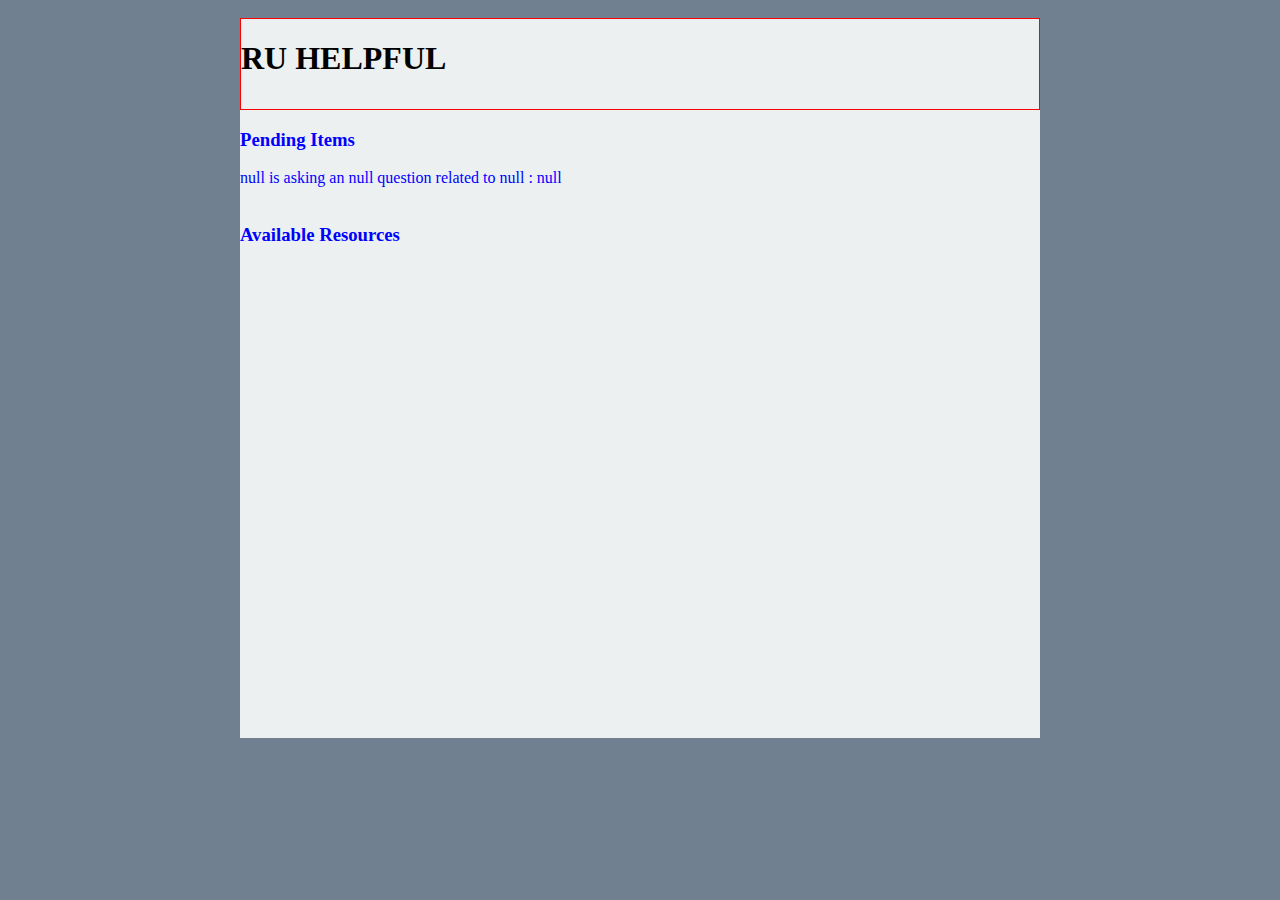
<file: week2/victims-and-volunteers/ruhPending.html>
<!DOCTYPE html>
<html lang="en">
  <head>
    <meta http-equiv="content-type" content="text/html; charset=utf-8" />
    <title>RU HELPFUL</title>
    <link rel="stylesheet" type="text/css" href="main.css">
  </head>
<body onload="promptUser()">
<main>
    <header>
      <h1>RU HELPFUL</h1>
    </header>
    <section>
    <h3> Pending Items</h3>
    <div id="divQuestions">
    </div>
  </section>
  </br>
    <section>
    <h3>Available Resources </h3>
    <div id="divExperts">
    </div>
  </section>
</main>

  </body>
      <script src="main.js"></script>
</html>
</file>
<file: week2/victims-and-volunteers/main.css>
body {
  /*background-image: url('./tear-down-the-wall.jpg');*/
  background-color: slateGrey;
}

main{
    margin: auto;
    width:800px;
    height: 80vh;

    background-color: rgb(236,240,241);
    color:blue;
    position: relative;     /* required for aside */
    top:10px;

}

header {
  color: black;
  height: 10vh;
  /*background-image: url('./wall.jpg');*/
      border: solid 1px red;
}

@media (max-width: 800px) {

    figure {
        flex-wrap: wrap;
    }

    header {
        width:100%;
    }

    section {
        width:100%;
    }
}
</file>
